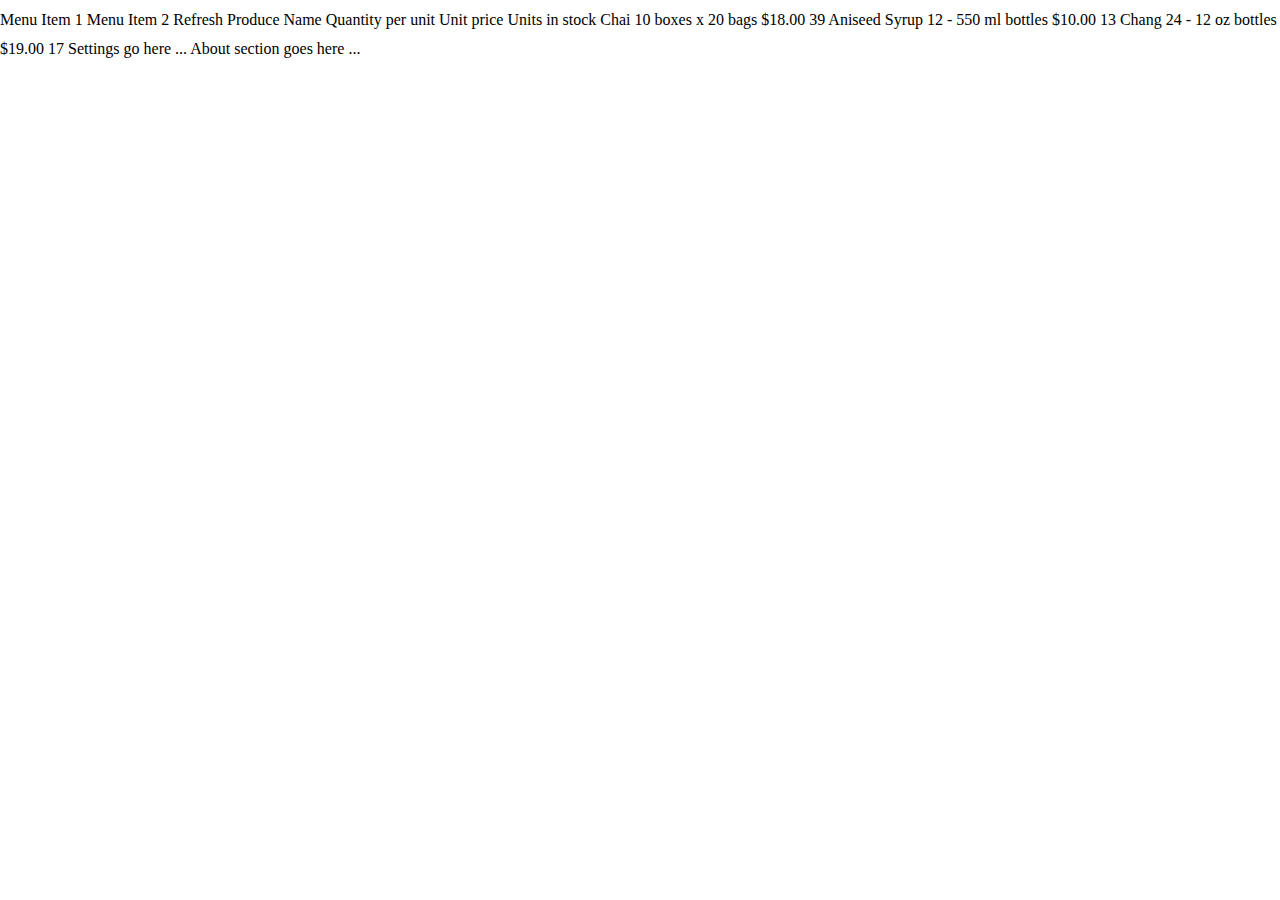
<file: UI5 webcomponents/index.html>
<!DOCTYPE html>
<html>

<head>
    <meta charset='utf-8'>
    <meta http-equiv='X-UA-Compatible' content='IE=edge'>
    <title>UI5con</title>
    <meta name='viewport' content='width=device-width, initial-scale=1'>
    <link rel="stylesheet" type="text/css" href="./style.css">
    <script src="https://code.jquery.com/jquery-3.4.1.min.js"
        integrity="sha256-CSXorXvZcTkaix6Yvo6HppcZGetbYMGWSFlBw8HfCJo=" crossorigin="anonymous"></script>
</head>

<body>
    <ui5-shellbar id="shellbar" primary-title="Menu" secondary-title="Product Database"
        logo="//unpkg.com/fiori-fundamentals/dist/images/sap-logo@2x.png" notification-count="2" show-notifications
        show-product-switch show-co-pilot>
        <ui5-input slot="searchField"></ui5-input>
        <ui5-shellbar-item src="sap-icon://person-placeholder" text="Disconnect"></ui5-shellbar-item>
        <ui5-li slot="menuItems">Menu Item 1</ui5-li>
        <ui5-li slot="menuItems">Menu Item 2</ui5-li>
    </ui5-shellbar>

    <ui5-tabcontainer class="full-width" fixed show-overflow>
        <ui5-tab text="Home" selected>
            <ui5-button id="refreshBtn" type="Emphasized" icon="sap-icon://refresh">Refresh</ui5-button>
            <ui5-busyindicator id="busyIndicator" style="width: 100%" size="Medium">
                <ui5-table id="table">
                    <ui5-table-column slot="columns" width="25%">
                        <span style="line-height: 2.5rem" slot="header">Produce Name</span>
                    </ui5-table-column>

                    <ui5-table-column slot="columns" min-width="25%" popin-text="Supplier">
                        <span style="line-height: 2.5rem" slot="header">Quantity per unit</span>
                    </ui5-table-column>

                    <ui5-table-column slot="columns" min-width="25%" popin-text="Dimensions" demand-popin>
                        <span style="line-height: 2.5rem" slot="header">Unit price</span>
                    </ui5-table-column>

                    <ui5-table-column slot="columns" min-width="25%" popin-text="Weight" demand-popin>
                        <span style="line-height: 2.5rem" slot="header">Units in stock</span>
                    </ui5-table-column>

                    <ui5-table-row slot="rows">
                        <ui5-table-cell>Chai</ui5-table-cell>
                        <ui5-table-cell>10 boxes x 20 bags</ui5-table-cell>
                        <ui5-table-cell>$18.00</ui5-table-cell>
                        <ui5-table-cell>39</ui5-table-cell>
                    </ui5-table-row>
                    <ui5-table-row slot="rows">
                        <ui5-table-cell>Aniseed Syrup</ui5-table-cell>
                        <ui5-table-cell>12 - 550 ml bottles</ui5-table-cell>
                        <ui5-table-cell>$10.00</ui5-table-cell>
                        <ui5-table-cell>13</ui5-table-cell>
                    </ui5-table-row>
                    <ui5-table-row slot="rows">
                        <ui5-table-cell>Chang</ui5-table-cell>
                        <ui5-table-cell>24 - 12 oz bottles</ui5-table-cell>
                        <ui5-table-cell>$19.00</ui5-table-cell>
                        <ui5-table-cell>17</ui5-table-cell>
                    </ui5-table-row>
                </ui5-table>
            </ui5-busyindicator>
        </ui5-tab>
        <ui5-tab text="Settings">Settings go here ...</ui5-tab>
        <ui5-tab text="About">About section goes here ...</ui5-tab>
    </ui5-tabcontainer>

</body>
<script src="./main.js"></script>

</html>
</file>
<file: UI5 webcomponents/style.css>
ui5-table-cell  {
    color: black;
}

#refreshBtn {
    margin-top: 0.5 rem;
    margin-bottom: 0.5rem
}

body {
    margin: 0%
}
</file>
